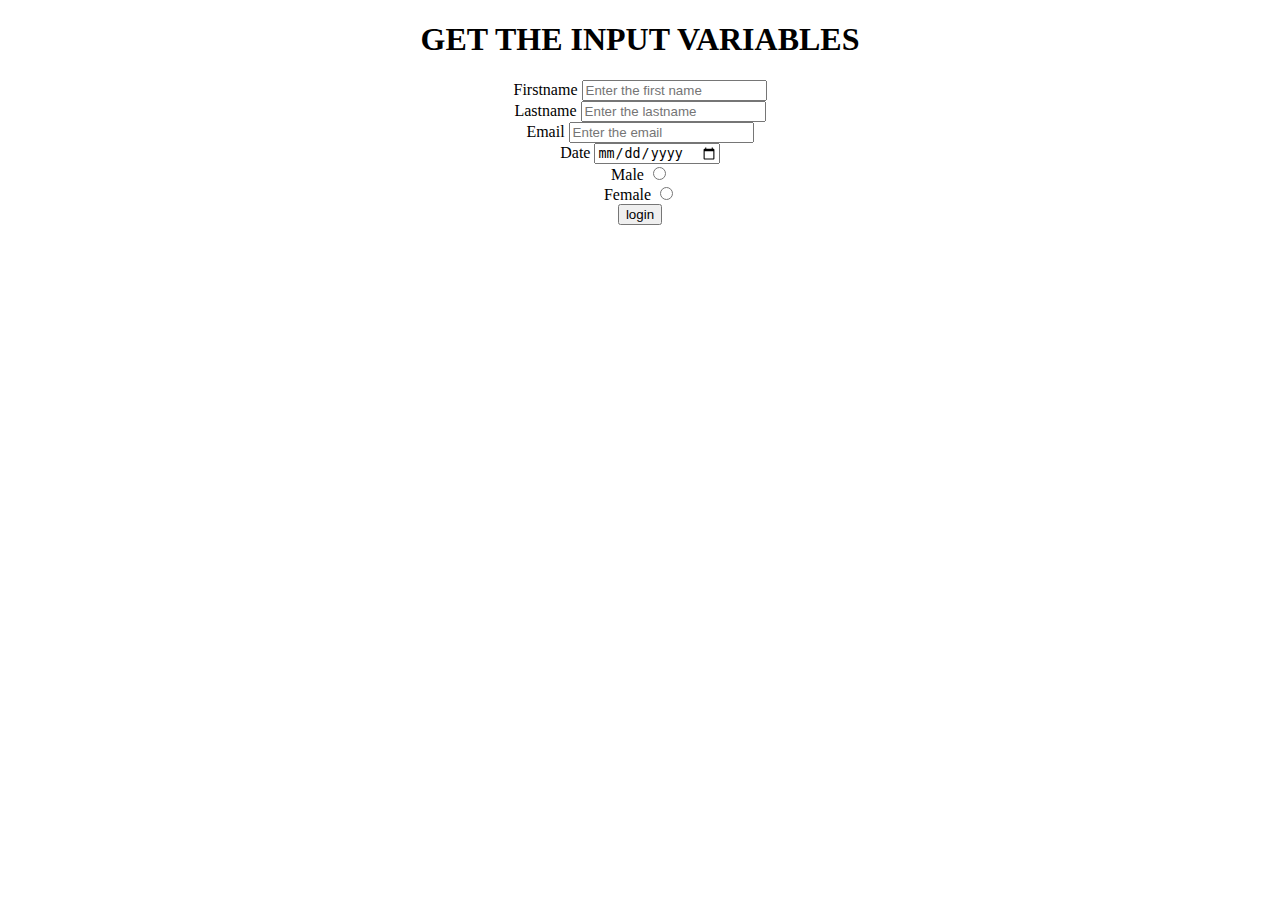
<file: index.html>
<!DOCTYPE html>
<html lang="en">
<head>
    <title>HTML & HTML5</title>
</head>
<body>
    <center>
    <h1>GET THE INPUT VARIABLES</h1>
    <label for="">Firstname</label>
    <input type="Text" placeholder="Enter the first name"><br>
    <label for="">Lastname</label>
    <input type="Text" placeholder="Enter the lastname"><br>
    <label for="">Email</label>
    <input type="email" placeholder="Enter the email"><br>
    <label for="">Date</label>
    <input type="date" placeholder="Enter the date"><br>
    <label for="">Male</label>
    <input type="radio" value="male"><br>
    <label for="">Female</label>
    <input type="radio" value="female"><br>
    <input type="button" value="login"><br>
</center>
</body>
</html>
</file>
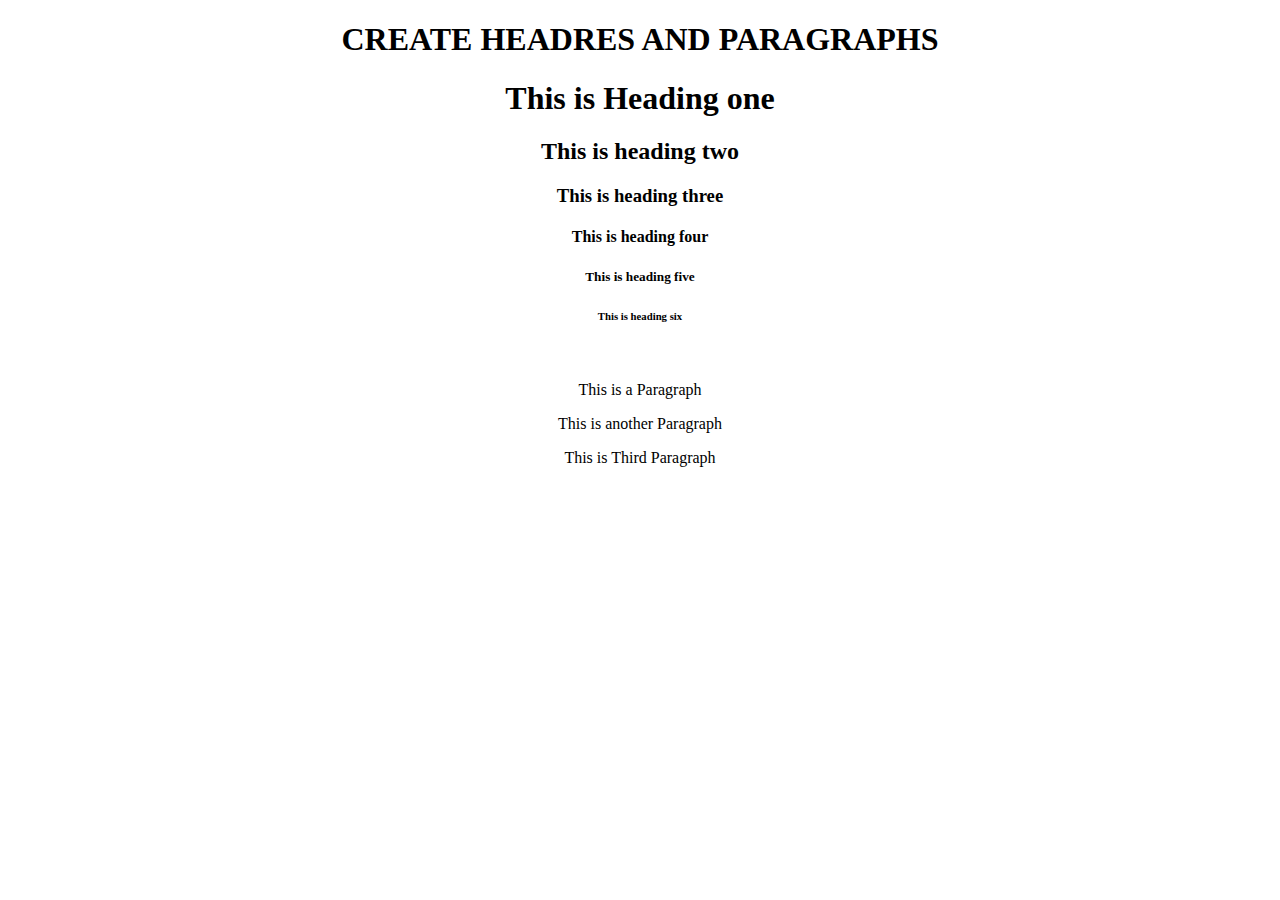
<file: demo1.html>
<!DOCTYPE html>
<html lang="en">
<head>
    <meta charset="UTF-8">
    <meta http-equiv="X-UA-Compatible" content="IE=edge">
    <meta name="viewport" content="width=device-width, initial-scale=1.0">
    <title>HTML & HTML5</title>
</head>
<body>
    <center>
    <h1>CREATE HEADRES AND PARAGRAPHS</h1>
    <h1>This is Heading one</h1>
    <h2>This is heading two</h2>
    <h3>This is heading three</h3>
    <h4>This is heading four</h4>
    <h5>This is heading five</h5>
    <h6>This is heading six</h6><br>

    <p>This is a Paragraph</p>
    <p>This is another Paragraph</p>
    <p>This is Third Paragraph</p>
</center>
</body>
</html>
</file>
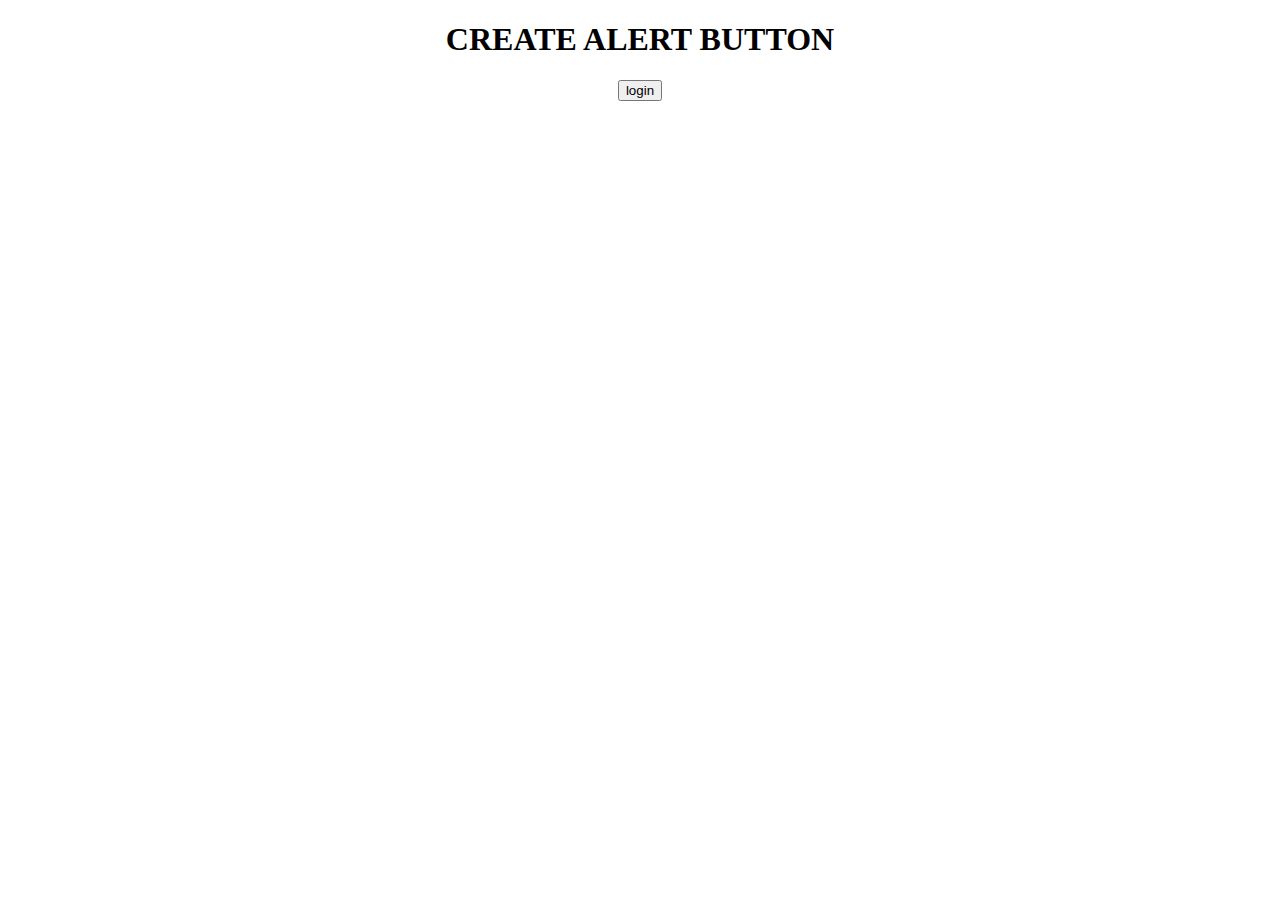
<file: demo2.html>
<!DOCTYPE html>
<html lang="en">
<head>
    <title>HTML & HTML5</title>
    <script>
        function clickAlert() {
          alert("Alert!");
      }
    </script>
</head>
<body>
    <center>
    <h1>CREATE ALERT BUTTON</h1>
    <input type="button" onclick="clickAlert()" value="login">
    </center>
</body>
</html>
</file>
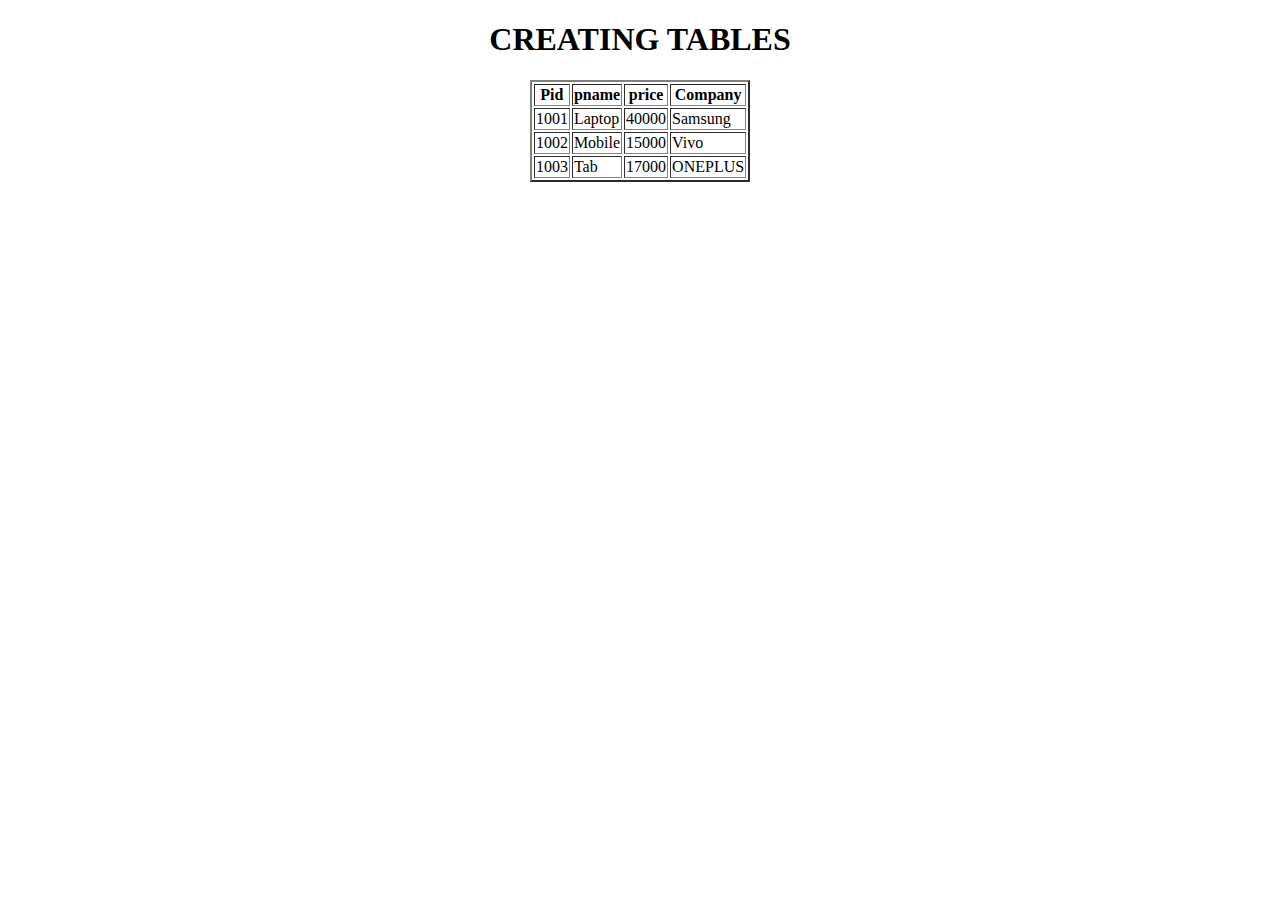
<file: index1.html>
<!DOCTYPE html>
<html lang="en">
<head>
    <title>HTML & HTML5</title>
</head>
<body>
    <center>
    <h1>CREATING TABLES</h1>
    <table border="2">
        <tr>
            <th>Pid</th>
            <th>pname</th>
            <th>price</th>
            <th>Company</th>
        </tr>
        <tr>
            <td>1001</td>
            <td>Laptop</td>
            <td>40000</td>
            <td>Samsung</td>
        </tr>
        <tr>
            <td>1002</td>
            <td>Mobile</td>
            <td>15000</td>
            <td>Vivo</td>
        </tr>
        <tr>
            <td>1003</td>
            <td>Tab</td>
            <td>17000</td>
            <td>ONEPLUS</td>
        </tr>
        
    </table>
</center>
    
</body>
</html>
</file>
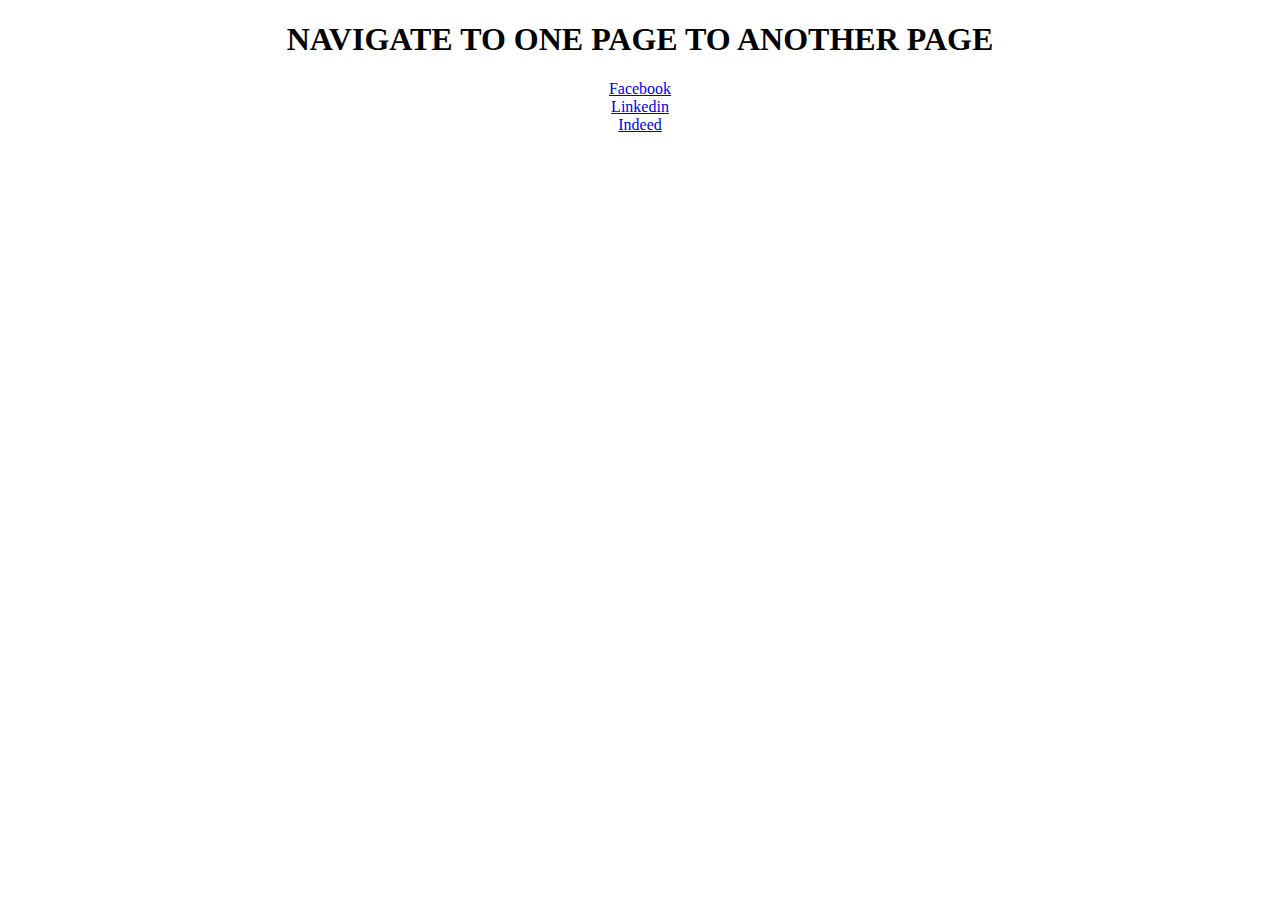
<file: index2.html>
<!DOCTYPE html>
<html lang="en">
<head>
    <meta charset="UTF-8">
    <meta http-equiv="X-UA-Compatible" content="IE=edge">
    <meta name="viewport" content="width=device-width, initial-scale=1.0">
    <title>HTML & HTML5</title>
</head>
<body>
    <center>
    <h1>NAVIGATE TO ONE PAGE TO ANOTHER PAGE</h1>
    <a href="http://www.Facebook.com">Facebook</a><br>
    <a href="http://www.linkedin.com">Linkedin</a><br>
    <a href="http://www.Indeed.com">Indeed</a><br>
    </center>
    
</body>
</html>
</file>
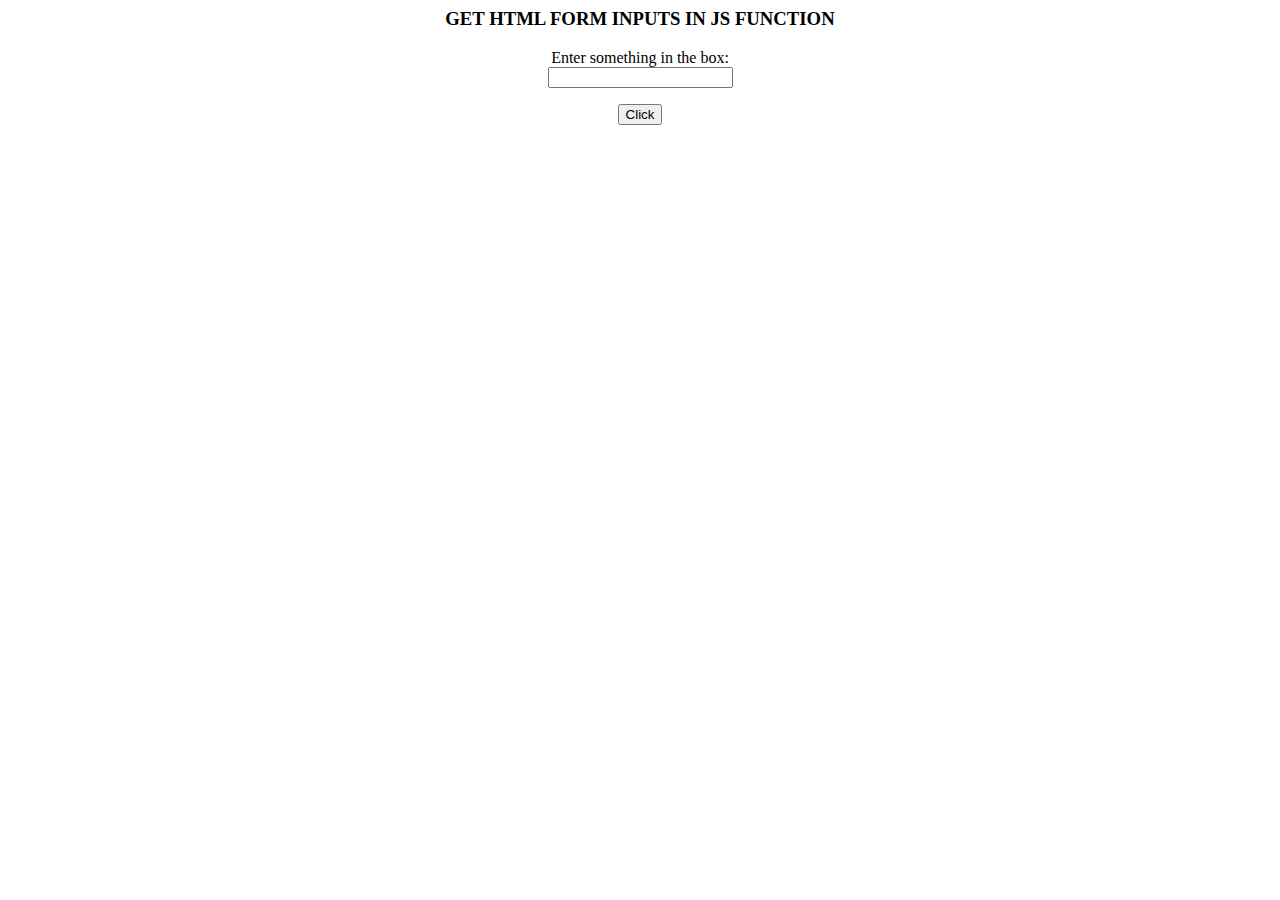
<file: Program.html>
<html>
    <head>
    <title>Test Input</title>
    <script language="JavaScript">
    function testResults (form) {
        var TestVar = form.inputbox.value;
        alert ("You typed: " + TestVar);
    }
    </script>
    </head>
    <body>
        <center>
        <h3>GET HTML FORM INPUTS IN JS FUNCTION</h3>
    <form name="myform" action="" method="GET">Enter something in the box: <br>
    <input type="text" name="inputbox" value=""><P>
    <input type="button" name="button" Value="Click" onClick="testResults(this.form)">
    </form>
</center>
</body>
</html>
</file>
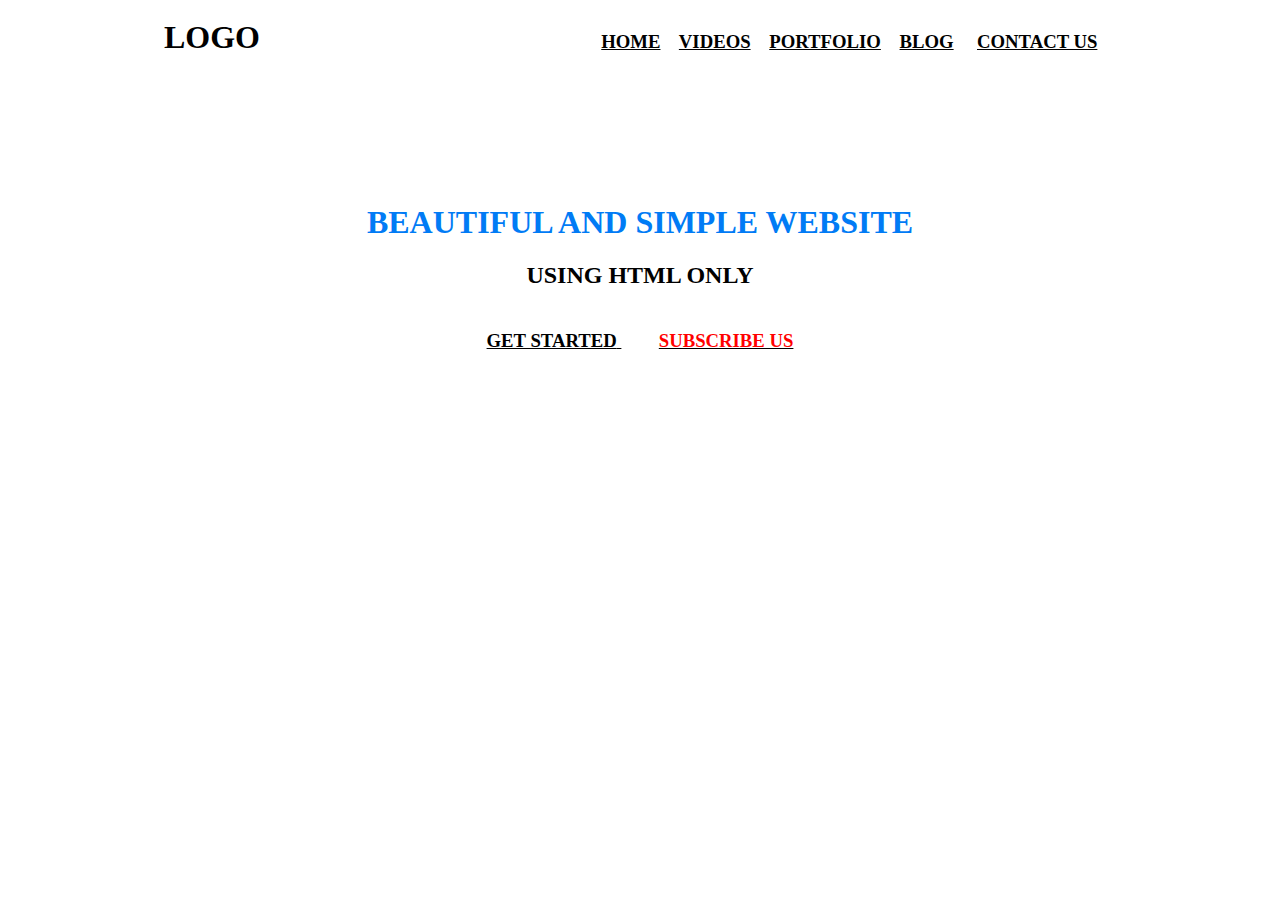
<file: test.html>
<!DOCTYPE html>
<html lang="en">
<head>
    <title>HTML & HTML5</title>
</head>
<body background="C:\Users\Uma Vegalaraju\Pictures\frame.jpg" link="#000" alink="017bf5" vlink="#000">

    <h3 align="center">
        <font face="Lato" size="6">LOGO</font>
        &nbsp;&nbsp;&nbsp;&nbsp;&nbsp;&nbsp;&nbsp;&nbsp;&nbsp;
        &nbsp;&nbsp;&nbsp;&nbsp;&nbsp;&nbsp;&nbsp;&nbsp;&nbsp;
        &nbsp;&nbsp;&nbsp;&nbsp;&nbsp;&nbsp;&nbsp;&nbsp;&nbsp;
        &nbsp; &nbsp;&nbsp;&nbsp;&nbsp;&nbsp;&nbsp;&nbsp;&nbsp;&nbsp;
        &nbsp;&nbsp;&nbsp;&nbsp;&nbsp;&nbsp;&nbsp;&nbsp;&nbsp;
        &nbsp;&nbsp;&nbsp;&nbsp;&nbsp;&nbsp;&nbsp;&nbsp;&nbsp;
        &nbsp;&nbsp;&nbsp;&nbsp;&nbsp;&nbsp;&nbsp;&nbsp;&nbsp;
        <font face="cinzel">
            <a href="#">HOME</a>&nbsp;&nbsp;&nbsp;
            <a href="#">VIDEOS</a>&nbsp;&nbsp;&nbsp;
            <a href="#">PORTFOLIO</a>&nbsp;&nbsp;&nbsp;
            <a href="#">BLOG</a>&nbsp;&nbsp;&nbsp;&nbsp;
            <a href="#">CONTACT US</a>&nbsp;&nbsp;&nbsp;&nbsp;
        </font>
    </h3>
    <br>
    <br>
    <br>  
    <br>
    <br>
    <br>
    <h1 align="center">
        <font face="Lato" color="#017bf5" size="6">
            BEAUTIFUL  AND SIMPLE WEBSITE 
        </font>
    </h1>
    <h3 align="center">
        <font face="Lato" color="#000" size="5">
            USING HTML ONLY
        </font>
        <br>
        <br>
    </h3>
    <h3 align="center">
    <a href="#">
        <font face="Lato" color="#000">GET STARTED</font> 
    </a>&nbsp;&nbsp;&nbsp;&nbsp;&nbsp;&nbsp;&nbsp;
    <a href="#">
        <font face="Lato" color="red">SUBSCRIBE US</font> 
    </a>
    </h3>
</body>
</html>
</file>
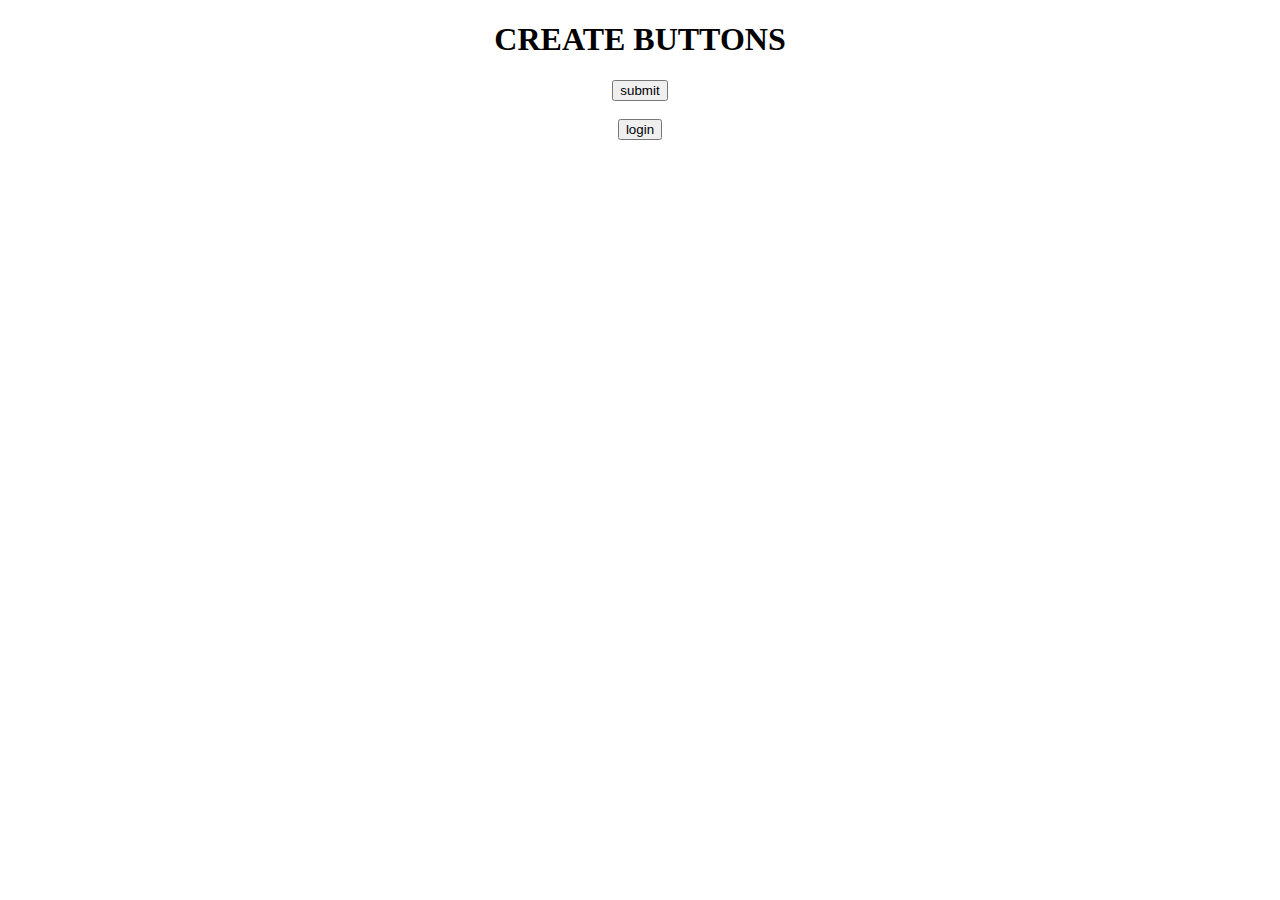
<file: text.html>
<!DOCTYPE html>
<html lang="en">
<head>
    <title>HTML & HTML5</title>
</head>
<body>
    <center>
    <h1>CREATE BUTTONS</h1>
    <input type="button" value="submit">
    <br>
    <br>
    <input type="button" value="login">
    </center>
</body>
</html>
</file>
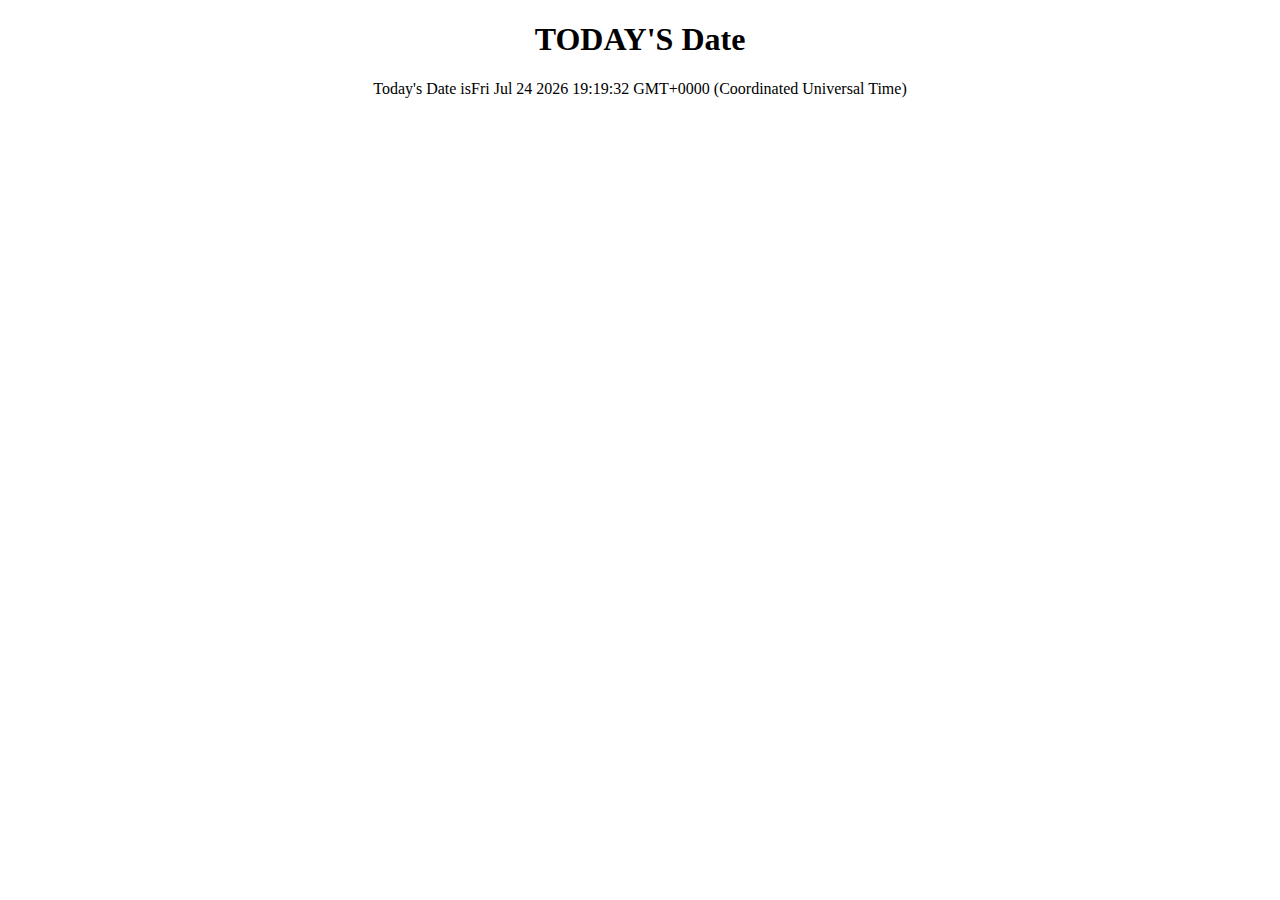
<file: Text1.html>
<!DOCTYPE html>
<html>
<head>
    <title>Java script</title>
</head>
<body>
    <center>
    <h1>TODAY'S Date</h1>
<script>
    let d = new Date();
    document.write("Today's Date is"+d);
    alert("Today's Date is " + d);
</script>
</center>
</body>
</html>
</file>
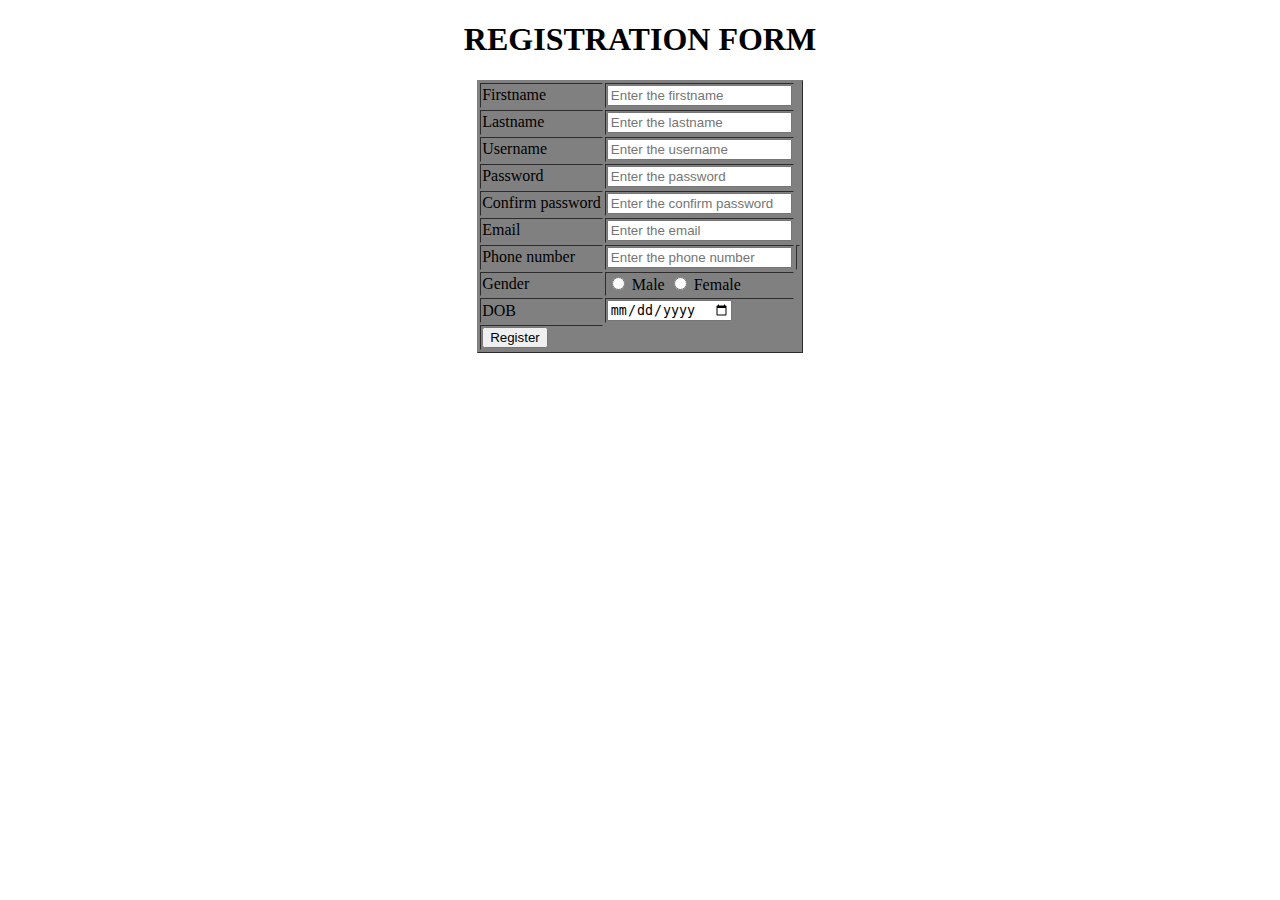
<file: uma.html>
<!DOCTYPE html>
<html lang="en">
<head>
    <title>HTML & HTML5</title>
    <Style>
        table{
            background-color:gray;
            color: black;
        }
    </Style>
</head>
<body>
    <center>
    <h1>REGISTRATION FORM</h1>
    <table border="1">
        <tr>
            <td><label for="">Firstname</label></td>
            <td><input type="text" placeholder="Enter the firstname"><br></td>
        </tr>
        <tr>
            <td><label for="">Lastname</label></td>
            <td><input type="text" placeholder="Enter the lastname"><br></td>
        </tr>
        <tr>
            <td><label for="">Username</label></td>
            <td><input type="text" placeholder="Enter the username"><br></td>
        </tr>
        <tr>
            <td><label for="">Password</label></td>
            <td><input type="text" placeholder="Enter the password"><br></td>
        </tr>
        <tr>
            <td><label for="">Confirm password</label></td>
            <td><input type="text" placeholder="Enter the confirm password"><br></td>
        </tr>
        <tr>
            <td><label for="">Email</label></td>
            <td><input type="text" placeholder="Enter the email"><br></td>
        </tr>
        <tr>
            <td><label type="">Phone number</label></td>
            <td><input type="text" placeholder="Enter the phone number"><br><td>
        </tr>
        <tr>
        <td><label for="">Gender</label>
            <td><input type="radio" name="gender"value="Male">
            <label for="">Male</label>
            <input type="radio" name="gender"value="female">
            <label for="">Female</label></td>
        </tr>
        <tr>
            <td><label for="">DOB</label></td>
            <td><input type="date" placeholder="Enter the date"></td>
        </tr>
        <tr>
            <td>
                <input type="submit" value="Register">
             </td>
        </tr>
    </table>
</center>
</body>
</html>
</file>
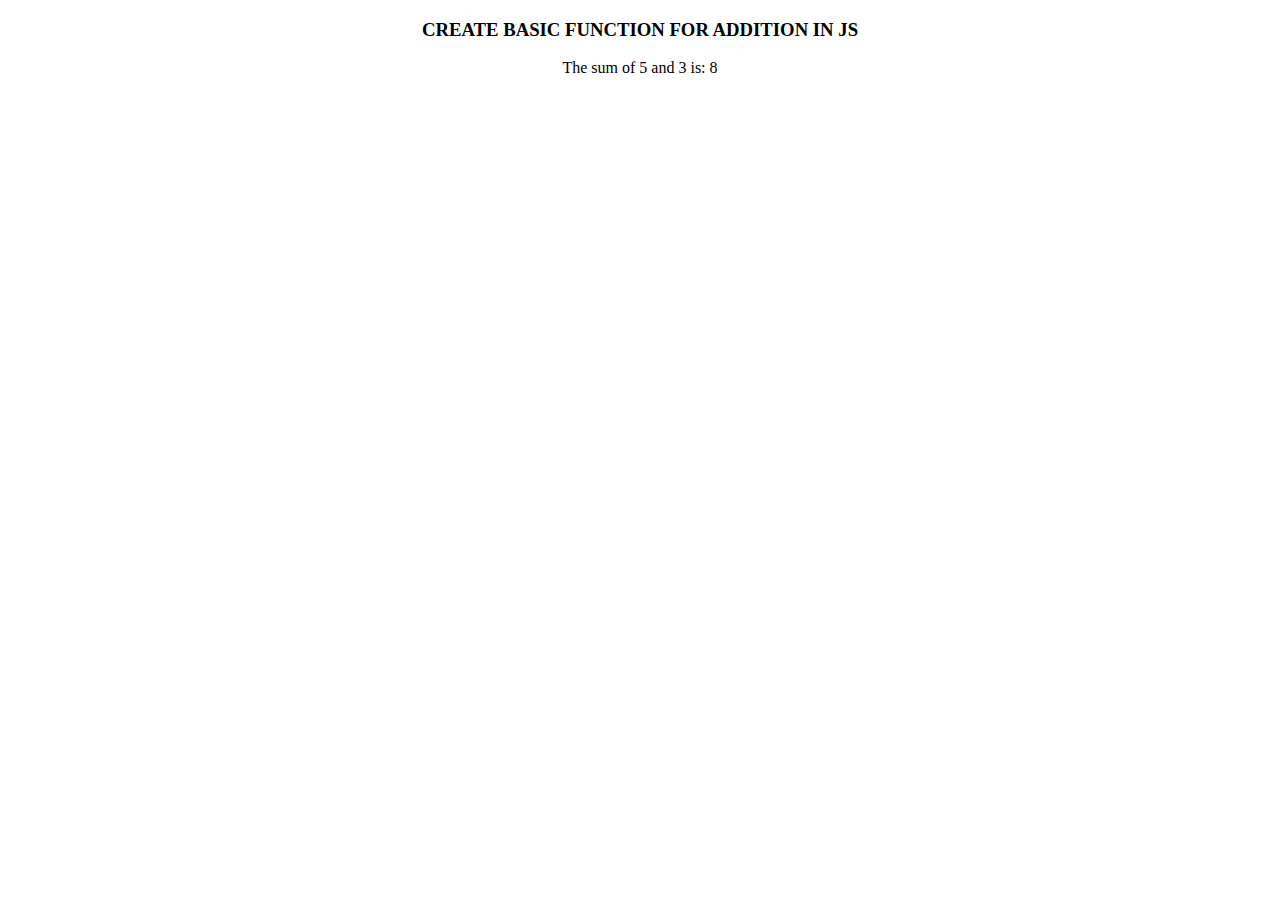
<file: Uma1.html>
<!DOCTYPE html>
<html>
<head>
    <title>Javascript</title>
</head>
<body>
    <center>
    <h3>CREATE BASIC FUNCTION FOR ADDITION IN JS</h3>
    <script>
        function add(){
        const num1 = 5;
        const num2 = 3;
        const sum = num1 + num2;
        document.write('The sum of ' + num1 + ' and ' + num2 + ' is: ' + sum);
        }
        
        add();
    </script>
    </center>
    
</body>
</html>
</file>
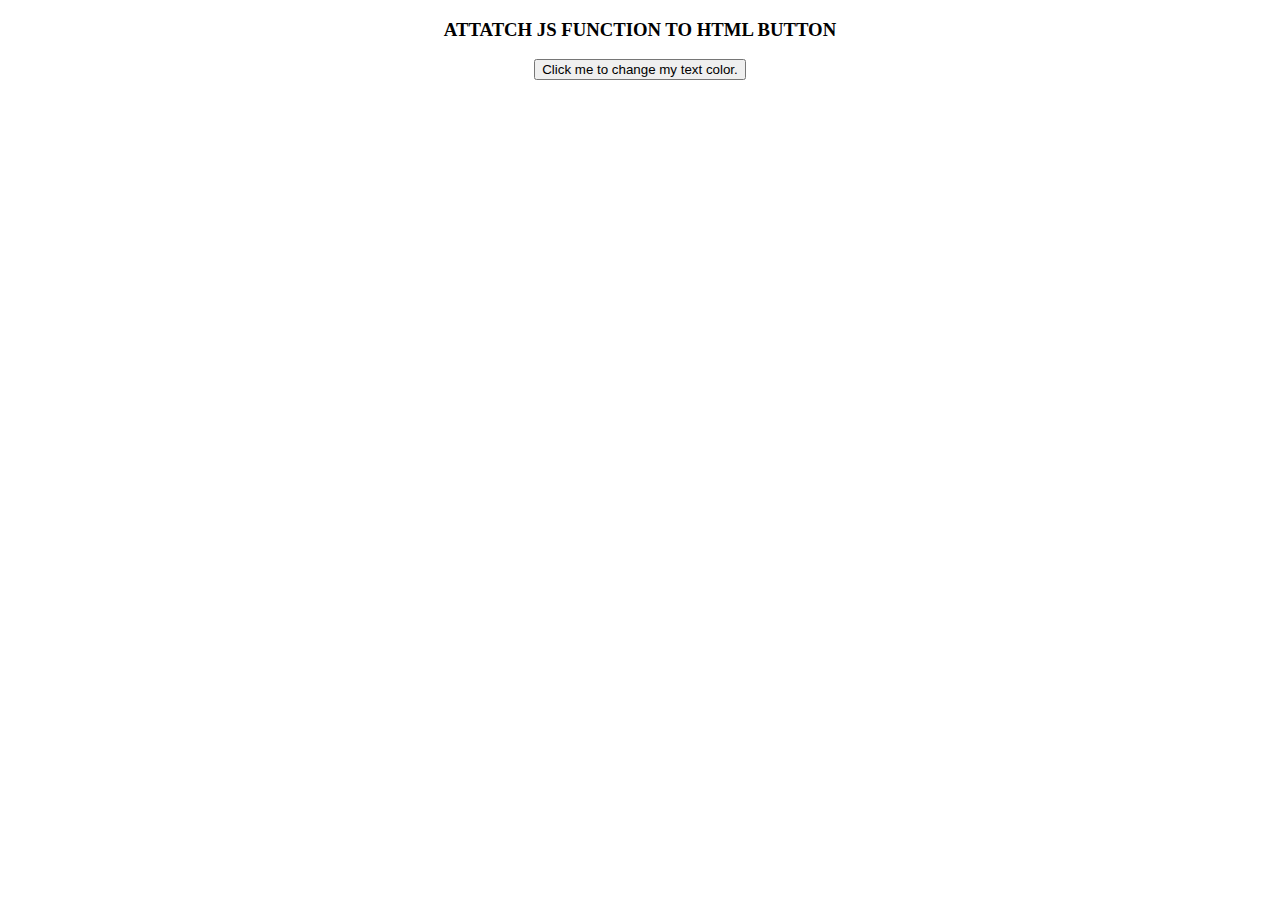
<file: uma2.html>
<!DOCTYPE html>
<html>
<body>
<center>
    <h3>ATTATCH JS FUNCTION TO HTML BUTTON</h3>
<button id="demo" onclick="myFunction()">Click me to change my text color.</button>

<script>
    function myFunction() {
  document.getElementById("demo").style.color = "red";
}
</script>
</center>

</body>
</html>
</file>
